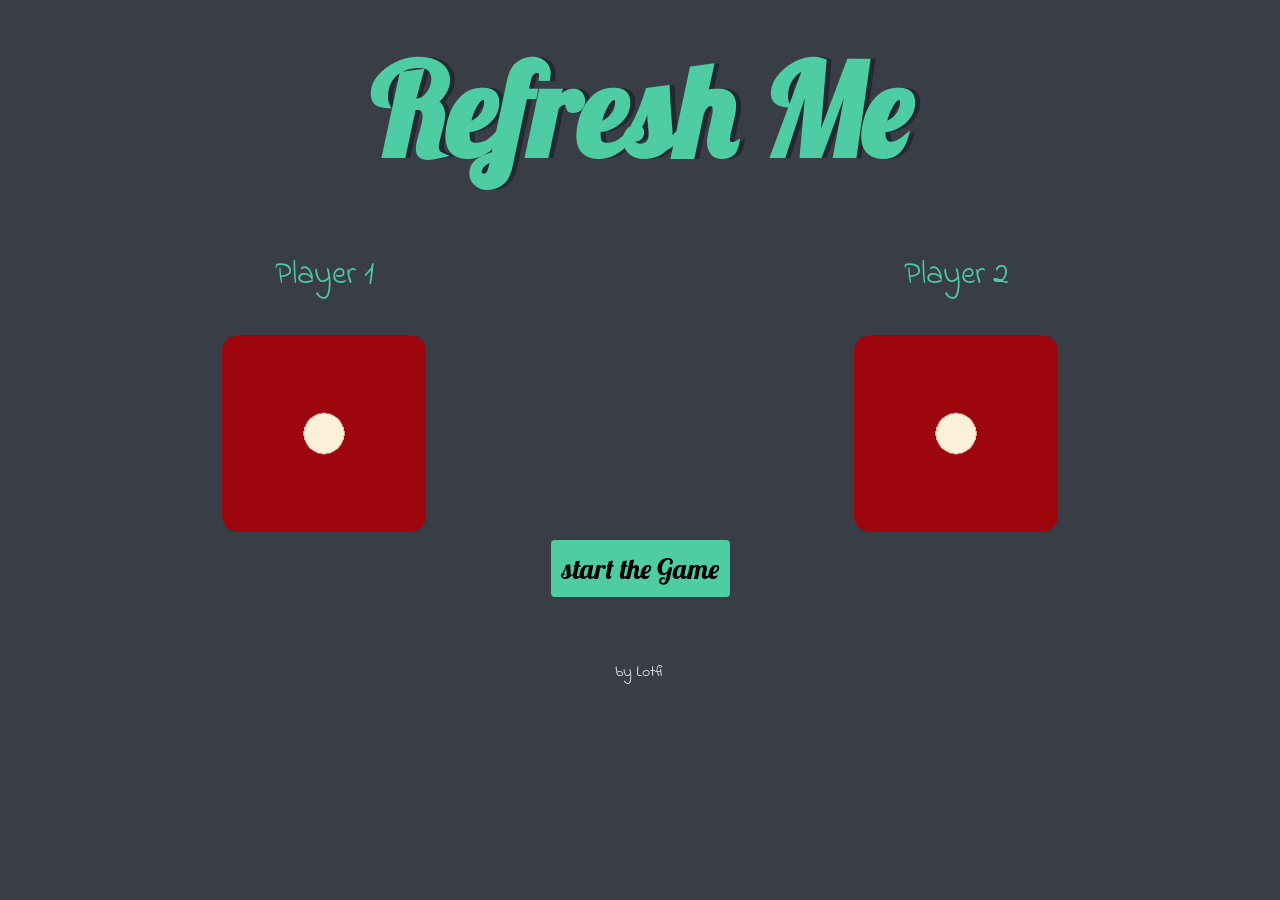
<file: index.html>
<!DOCTYPE html>
<html lang="en" dir="ltr">
  <head>
    <meta charset="utf-8">
    <title>Dicee</title>
    <link rel="stylesheet" href="style.css">
    <link href="https://fonts.googleapis.com/css?family=Indie+Flower|Lobster" rel="stylesheet">
    <meta name="viewport" content="width=device-width, initial-scale=1" />



    <script src="index.js" defer></script>
  </head>
  <body>
    <h1>Refresh Me</h1>
    <div class="container">
       

      <div class="dice">
        <p>Player 1</p>
        <img class="img1" src="images/dice1.png">
      </div>

      <div class="dice">
        <p>Player 2</p>
        <img class="img2" src="images/dice1.png">
      </div>
       
  
    </div>
   <center> <button class="btn1" onclick="loadImage()">start the Game</button> </center>  
  </body>

  <footer>
    by Lotfi 
  </footer>
</html>
</file>
<file: style.css>
.container {
  /* width: 70%;
  margin: auto;
  text-align: center; */
  display: flex ;
  flex-direction: row;
  justify-content: space-around;
  align-items: center;
  flex-wrap: wrap;
}

.dice {
  text-align: center;
  display: inline-block;

}

body {
  background-color: #393E46;
}

h1 {
  margin: 30px;
  font-family: 'Lobster', cursive;
  text-shadow: 5px 0 #232931;
  font-size: 8rem;
  color: #4ECCA3;
  text-align: center;
}

p {
  font-size: 2rem;
  color: #4ECCA3;
  font-family: 'Indie Flower', cursive;
}

img {
  width: 80%;
}

footer {
  margin-top: 5%;
  color: #EEEEEE;
  text-align: center;
  font-family: 'Indie Flower', cursive;

}

.btn1{
  background-color: #4ECCA3;
  padding: 11px;
  border:none; 
  border-radius:4px; 
  font-size: 28px;
  font-family: 'Lobster', cursive;
  
}
@media (max-width:700px){
  .container {
    flex-direction: column;
    justify-content: space-between;
  }
  h1 {
    margin: 20px;
    font-family: 'Lobster', cursive;
    text-shadow: 5px 0 #232931;
    font-size: 3rem;
    color: #4ECCA3;
    text-align: center;
  }
  img {
    width: 60%;
  }
  .btn1{
    margin-top: 25px;
    font-size: 22px;
  }
}

@media (max-width:350px){
  .container {
    flex-direction: column;
    justify-content: space-between;
  }
  h1 {
    margin: 10px;
    font-family: 'Lobster', cursive;
    text-shadow: 5px 0 #232931;
    font-size: 1rem;
    color: #4ECCA3;
    text-align: center;
  }
  img {
    width: 40%;
  }
  .btn1{
    font-size: 18px;
    margin-top: 20px;
    
  }
}
</file>
<file: styles.css>
.container {
  /* width: 70%;
  margin: auto;
  text-align: center; */
  display: flex ;
  flex-direction: row;
  justify-content: space-around;
  align-items: center;
  flex-wrap: wrap;
}

.dice {
  text-align: center;
  display: inline-block;

}

body {
  background-color: #393E46;
}

h1 {
  margin: 30px;
  font-family: 'Lobster', cursive;
  text-shadow: 5px 0 #232931;
  font-size: 8rem;
  color: #4ECCA3;
  text-align: center;
}

p {
  font-size: 2rem;
  color: #4ECCA3;
  font-family: 'Indie Flower', cursive;
}

img {
  width: 80%;
}

footer {
  margin-top: 5%;
  color: #EEEEEE;
  text-align: center;
  font-family: 'Indie Flower', cursive;

}

.btn1{
  background-color: #4ECCA3;
  padding: 11px;
  border:none; 
  border-radius:4px; 
  font-size: 28px;
  font-family: 'Lobster', cursive;
  
}
@media (max-width:700px){
  .container {
    flex-direction: column;
    justify-content: space-between;
  }
  h1 {
    margin: 20px;
    font-family: 'Lobster', cursive;
    text-shadow: 5px 0 #232931;
    font-size: 3rem;
    color: #4ECCA3;
    text-align: center;
  }
  img {
    width: 60%;
  }
  .btn1{
    margin-top: 25px;
    font-size: 22px;
  }
}

@media (max-width:350px){
  .container {
    flex-direction: column;
    justify-content: space-between;
  }
  h1 {
    margin: 10px;
    font-family: 'Lobster', cursive;
    text-shadow: 5px 0 #232931;
    font-size: 1rem;
    color: #4ECCA3;
    text-align: center;
  }
  img {
    width: 40%;
  }
  .btn1{
    font-size: 18px;
    margin-top: 20px;
    
  }
}
</file>
